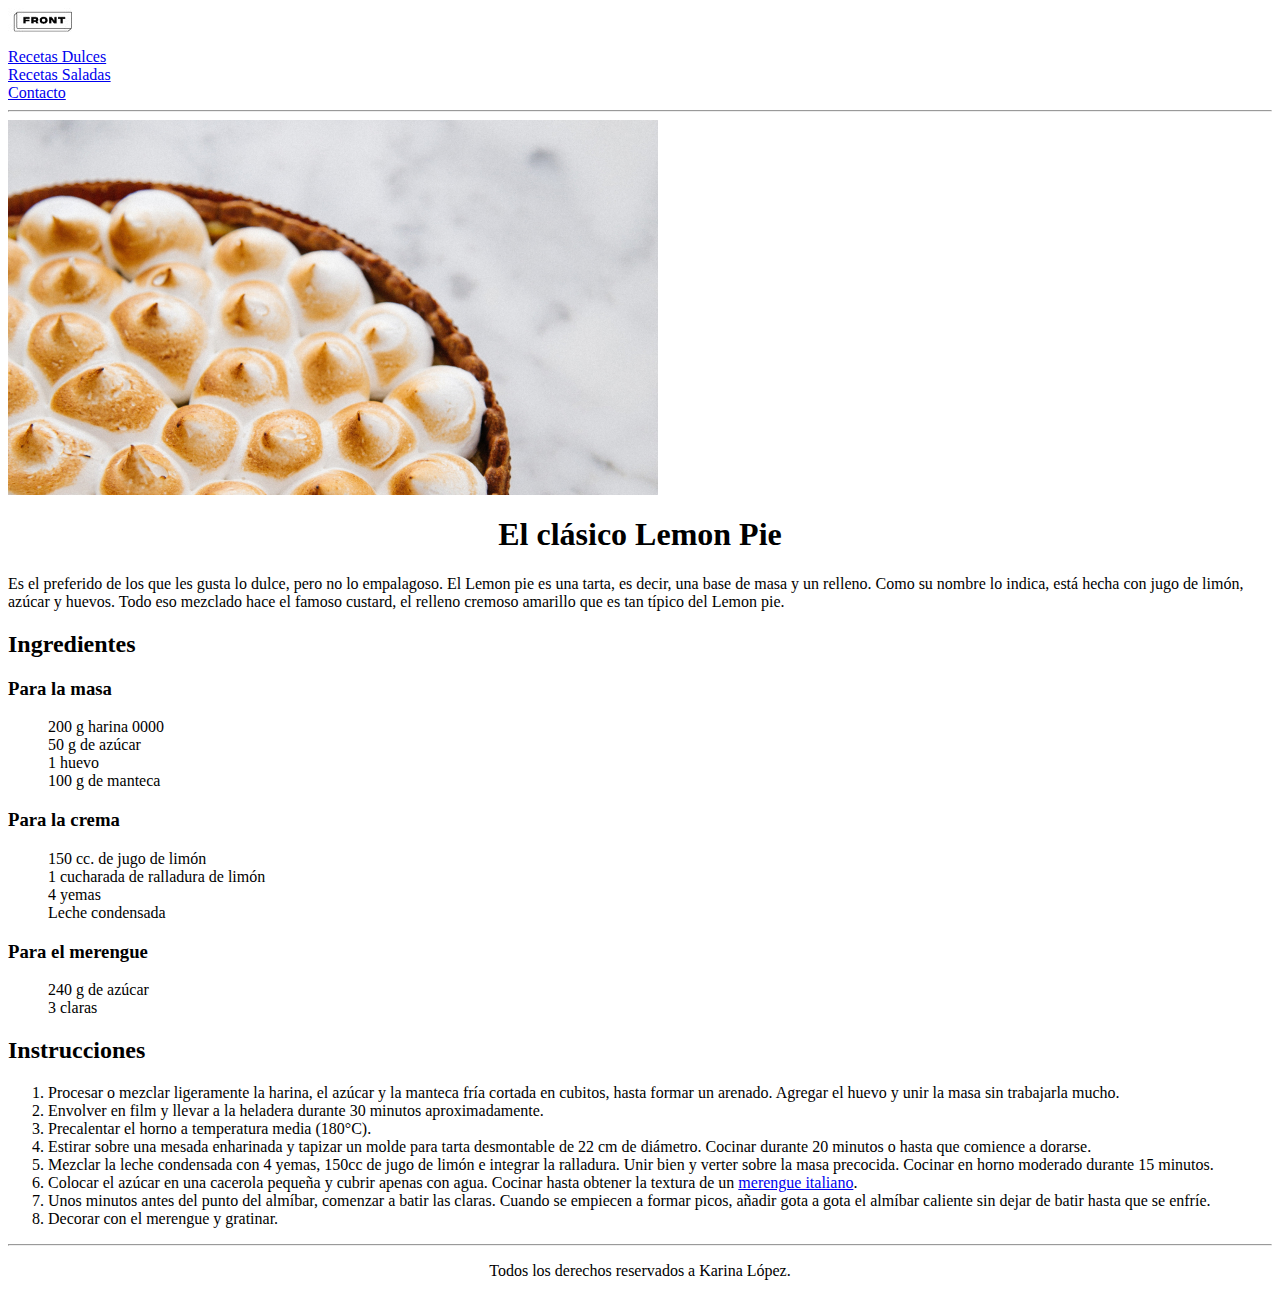
<file: Lemon pie/Root/index.html>
<html>
  <head>
    <meta charset= "utf-8">
    <title>El clásico Lemon Pie</title>
 </head>
  <body>
    <header>
      <img src="img/front.jpg">  
      <p>
      <nav>
        <div><a href="#">Recetas Dulces</a></div>
        <div><a href="#">Recetas Saladas</a></div>
        <div><a href="#">Contacto</a></div>
      </nav>
    </header>
    
    <hr/>

    <article>
      <img src="img/lemon pie.jpg">
      <h1 align=center >El clásico Lemon Pie</h1>
        <p>Es el preferido de los que les gusta lo dulce, pero no lo empalagoso. El Lemon pie es una tarta, es decir, una base de masa y un relleno. Como su nombre lo indica, está hecha con jugo de limón, azúcar y huevos. Todo eso mezclado hace el famoso custard, el relleno cremoso amarillo que es tan típico del Lemon pie.</p>
        
        <h2>Ingredientes</h2> 
        
          <h3>Para la masa</h3>
          <ul type="none">
            <li>200 g harina 0000</li>
            <li>50 g de azúcar</li>
            <li>1 huevo</li>
            <li>100 g de manteca</li>
          </ul>
        <h3>Para la crema</h3>
          <ul type="none">
            <li>150 cc. de jugo de limón</li>
            <li>1 cucharada de ralladura de limón</li>
            <li>4 yemas</li>
            <li>Leche condensada</li>
          </ul>
        <h3>Para el merengue</h3>
          <ul type="none">
            <li>240 g de azúcar</li> 
            <li>3 claras</li>
          </ul> 
        <h2>Instrucciones</h2>
           <ol>
        <li>Procesar o mezclar ligeramente la harina, el azúcar y la manteca fría cortada en cubitos, hasta formar un arenado. Agregar el huevo y unir la masa sin trabajarla mucho. </li>
        <li>Envolver en film y llevar a la heladera durante 30 minutos aproximadamente. </li>
        <li>Precalentar el horno a temperatura media (180°C). </li>
        <li>Estirar sobre una mesada enharinada y tapizar un molde para tarta desmontable de 22 cm de diámetro. Cocinar durante 20 minutos o hasta que comience a dorarse. </li>
        <li>Mezclar la leche condensada con 4 yemas, 150cc de jugo de limón e integrar la ralladura. Unir bien y verter sobre la masa precocida. Cocinar en horno moderado durante 15 minutos.</li>
        <li>Colocar el azúcar en una cacerola pequeña y cubrir apenas con agua. Cocinar hasta obtener la textura de un <a href="#">merengue italiano</a>.</li>
        <li>Unos minutos antes del punto del almíbar, comenzar a batir las claras. Cuando se empiecen a formar picos, añadir gota a gota el almíbar caliente sin dejar de batir hasta que se enfríe.</li>
        <li>Decorar con el merengue y gratinar.</li>
           </ol>
    </article>

    <hr/>
    <p align=center>Todos los derechos reservados a Karina López.</p>

  </body>   
</html>
</file>
